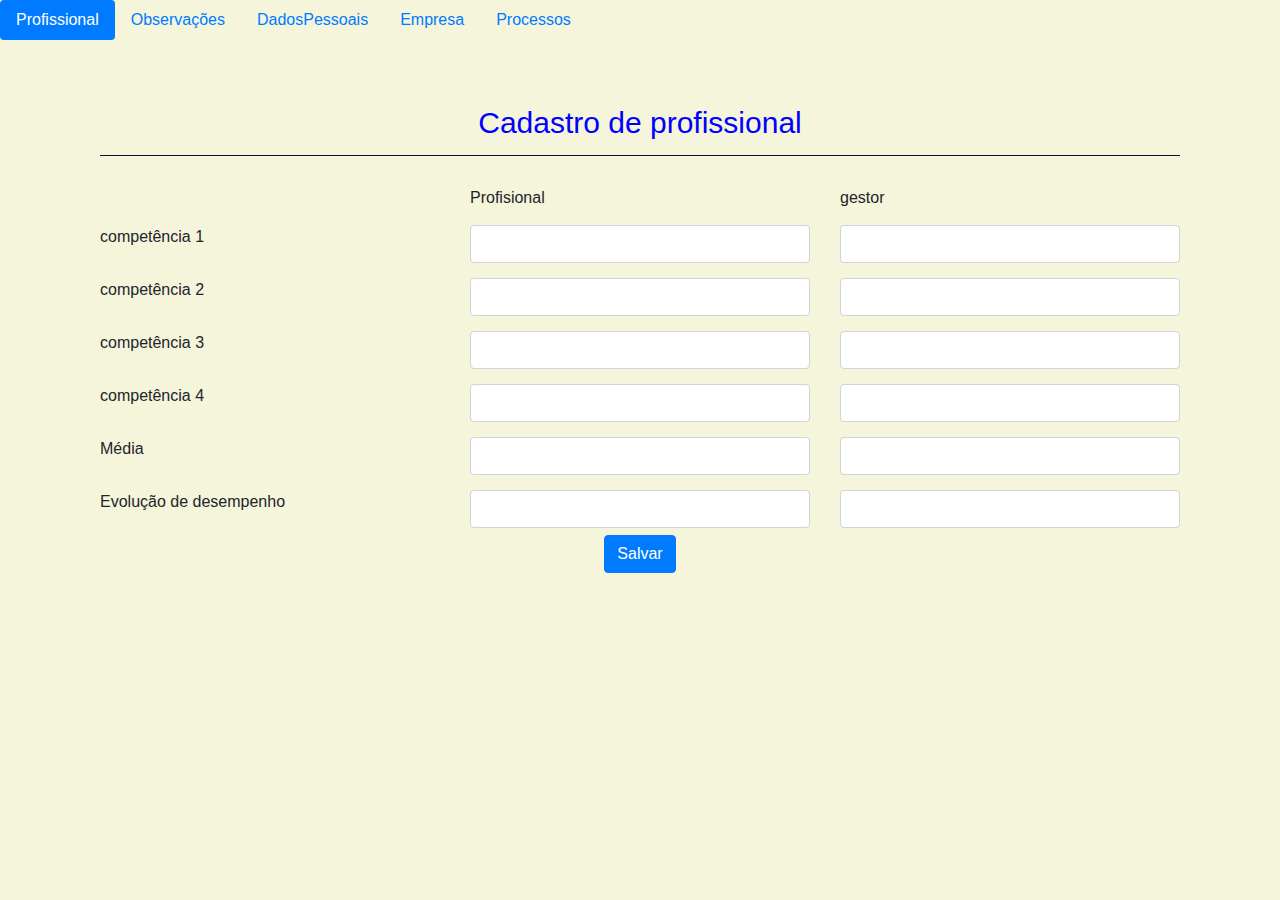
<file: index.html>
<!DOCTYPE html>
<html lang="en">

<head>
    <meta charset="UTF-8">
    <meta name="viewport" content="width=device-width, initial-scale=1.0">
    <meta http-equiv="X-UA-Compatible" content="ie=edge">

    <link rel="stylesheet" href="https://stackpath.bootstrapcdn.com/bootstrap/4.3.1/css/bootstrap.min.css"
        integrity="sha384-ggOyR0iXCbMQv3Xipma34MD+dH/1fQ784/j6cY/iJTQUOhcWr7x9JvoRxT2MZw1T" crossorigin="anonymous">

    <link rel="stylesheet" href="css/style.css">
    <title>Document</title>
</head>

<body>

    <ul class="nav nav-pills mb-3" id="pills-tab" role="tablist">
        <li class="nav-item">
            <a class="nav-link active" id="pills-home-tab" data-toggle="pill" href="index.html" role="tab"
                aria-controls="pills-home" aria-selected="true">Profissional</a>
        </li>
        <li class="nav-item">
            <a class="nav-link" id="pills-profile-tab" data-toggle="pill" href="observacao.html" role="tab"
                aria-controls="pills-profile" aria-selected="false">Observações</a>
        </li>
        <li class="nav-item">
            <a class="nav-link" id="pills-contact-tab" data-toggle="pill" href="dadospessoais.html" role="tab"
                aria-controls="pills-contact" aria-selected="false">DadosPessoais</a>
        </li>

        <li class="nav-item">
                <a class="nav-link" id="pills-contact-tab" data-toggle="pill" href="empresa.html" role="tab"
                    aria-controls="pills-contact" aria-selected="false">Empresa</a>
        </li>
        <li class="nav-item">
                <a class="nav-link" id="pills-contact-tab" data-toggle="pill" href="processo.html" role="tab"
                    aria-controls="pills-contact" aria-selected="false">Processos</a>
        </li>
    </ul>

    <div class="container">
        <div class="header">
            <header>Cadastro de profissional</header>
        </div>

        <div class="row">
            <div class="col-sm"></div>
            <div class="col-sm">Profisional</div>
            <div class="col-sm">gestor</div>
        </div>

        <div class="row">
            <div class="col-sm">competência 1</div>
            <div class="col-sm">
                <input type="text" class="form-control" id="c1" placeholder="">
            </div>
            <div class="col-sm">
                <input type="text" class="form-control" id="g1" placeholder="">
            </div>

        </div>

        <div class="row">
            <div class="col-sm">competência 2</div>
            <div class="col-sm">
                <input type="text" class="form-control" id="c2" placeholder="">
            </div>
            <div class="col-sm">
                <input type="text" class="form-control" id="g2" placeholder="">
            </div>

        </div>

        <div class="row">
            <div class="col-sm">competência 3</div>
            <div class="col-sm">
                <input type="text" class="form-control" id="c3" placeholder="">
            </div>
            <div class="col-sm">
                <input type="text" class="form-control" id="g3" placeholder="">
            </div>

        </div>
        
        <div class="row">
            <div class="col-sm">competência 4</div>
            <div class="col-sm">
                <input type="text" class="form-control" id="c4" placeholder="">
            </div>
            <div class="col-sm">
                <input type="text" class="form-control" id="g4" placeholder="">
            </div>

        </div>

        <div class="row">
                <div class="col-sm">Média</div>
                <div class="col-sm">
                    <input type="text" class="form-control" id="media" placeholder="">
                </div>
                <div class="col-sm">
                    <input type="text" class="form-control" id="g5" placeholder="">
                </div>
    
        </div>


        <div class="row">
            <div class="col-sm">Evolução de desempenho</div>
            <div class="col-sm">
                <input type="text" class="form-control" id="desemp1" placeholder="">
            </div>
            <div class="col-sm">
                <input type="text" class="form-control" id="desemp2" placeholder="">
            </div>

        </div>

        <div class="btn">
            <input type="submit" class="btn btn-primary btn save" value="Salvar">
        </div>

    </div>


    <script src="https://stackpath.bootstrapcdn.com/bootstrap/4.3.1/js/bootstrap.min.js"
        integrity="sha384-JjSmVgyd0p3pXB1rRibZUAYoIIy6OrQ6VrjIEaFf/nJGzIxFDsf4x0xIM+B07jRM"
        crossorigin="anonymous"></script>

    <script src="https://code.jquery.com/jquery-3.3.1.slim.min.js"
        integrity="sha384-q8i/X+965DzO0rT7abK41JStQIAqVgRVzpbzo5smXKp4YfRvH+8abtTE1Pi6jizo"
        crossorigin="anonymous"></script>
    <script src="https://cdnjs.cloudflare.com/ajax/libs/popper.js/1.14.7/umd/popper.min.js"
        integrity="sha384-UO2eT0CpHqdSJQ6hJty5KVphtPhzWj9WO1clHTMGa3JDZwrnQq4sF86dIHNDz0W1"
        crossorigin="anonymous"></script>
</body>

</html>
</file>
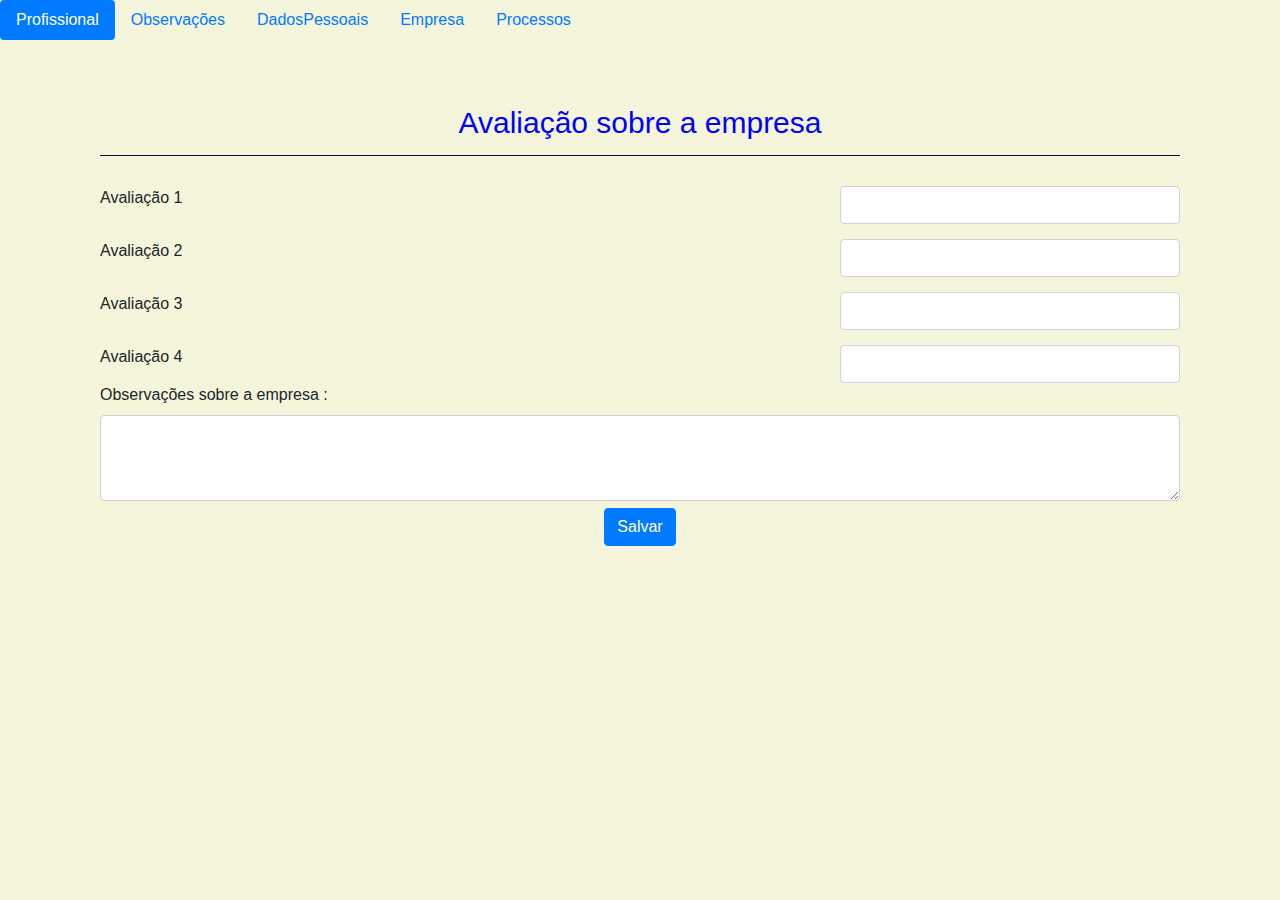
<file: empresa.html>
<!DOCTYPE html>
<html lang="en">

<head>
    <meta charset="UTF-8">
    <meta name="viewport" content="width=device-width, initial-scale=1.0">
    <meta http-equiv="X-UA-Compatible" content="ie=edge">

    <link rel="stylesheet" href="https://stackpath.bootstrapcdn.com/bootstrap/4.3.1/css/bootstrap.min.css"
        integrity="sha384-ggOyR0iXCbMQv3Xipma34MD+dH/1fQ784/j6cY/iJTQUOhcWr7x9JvoRxT2MZw1T" crossorigin="anonymous">

    <link rel="stylesheet" href="css/style.css">
    <title>Document</title>
</head>

<body>

    <ul class="nav nav-pills mb-3" id="pills-tab" role="tablist">
        <li class="nav-item">
            <a class="nav-link active" id="pills-home-tab" data-toggle="pill" href="index.html" role="tab"
                aria-controls="pills-home" aria-selected="true">Profissional</a>
        </li>
        <li class="nav-item">
            <a class="nav-link" id="pills-profile-tab" data-toggle="pill" href="observacao.html" role="tab"
                aria-controls="pills-profile" aria-selected="false">Observações</a>
        </li>
        <li class="nav-item">
            <a class="nav-link" id="pills-contact-tab" data-toggle="pill" href="dadospessoais.html" role="tab"
                aria-controls="pills-contact" aria-selected="false">DadosPessoais</a>
        </li>

        <li class="nav-item">
                <a class="nav-link" id="pills-contact-tab" data-toggle="pill" href="empresa.html" role="tab"
                    aria-controls="pills-contact" aria-selected="false">Empresa</a>
        </li>
        <li class="nav-item">
                <a class="nav-link" id="pills-contact-tab" data-toggle="pill" href="processo.html" role="tab"
                    aria-controls="pills-contact" aria-selected="false">Processos</a>
        </li>
    </ul>

    <div class="container">
        <div class="header">
            <header>Avaliação sobre a empresa</header>
        </div>

        <div class="row">
            <div class="col-sm">Avaliação 1</div>
            <div class="col-sm">
            </div>
            <div class="col-sm">
                <input type="text" class="form-control" id="g1" placeholder="">
            </div>

        </div>

        <div class="row">
            <div class="col-sm">Avaliação 2</div>
            <div class="col-sm">
            </div>
            <div class="col-sm">
                <input type="text" class="form-control" id="g2" placeholder="">
            </div>

        </div>

        <div class="row">
            <div class="col-sm">Avaliação 3</div>
            <div class="col-sm">
            </div>
            <div class="col-sm">
                <input type="text" class="form-control" id="g3" placeholder="">
            </div>

        </div>
        
        <div class="row">
            <div class="col-sm">Avaliação 4</div>
            <div class="col-sm">
            </div>
            <div class="col-sm">
                <input type="text" class="form-control" id="g4" placeholder="">
            </div>

        </div>

      
        <label for="textarea2">Observações sobre a empresa :</label>
        <textarea class="form-control" id="textarea2" rows="3"></textarea>

        <div class="btn">
            <input type="submit" class="btn btn-primary btn save" value="Salvar">
        </div>

    </div>


    <script src="https://stackpath.bootstrapcdn.com/bootstrap/4.3.1/js/bootstrap.min.js"
        integrity="sha384-JjSmVgyd0p3pXB1rRibZUAYoIIy6OrQ6VrjIEaFf/nJGzIxFDsf4x0xIM+B07jRM"
        crossorigin="anonymous"></script>

    <script src="https://code.jquery.com/jquery-3.3.1.slim.min.js"
        integrity="sha384-q8i/X+965DzO0rT7abK41JStQIAqVgRVzpbzo5smXKp4YfRvH+8abtTE1Pi6jizo"
        crossorigin="anonymous"></script>
    <script src="https://cdnjs.cloudflare.com/ajax/libs/popper.js/1.14.7/umd/popper.min.js"
        integrity="sha384-UO2eT0CpHqdSJQ6hJty5KVphtPhzWj9WO1clHTMGa3JDZwrnQq4sF86dIHNDz0W1"
        crossorigin="anonymous"></script>
</body>

</html>
</file>
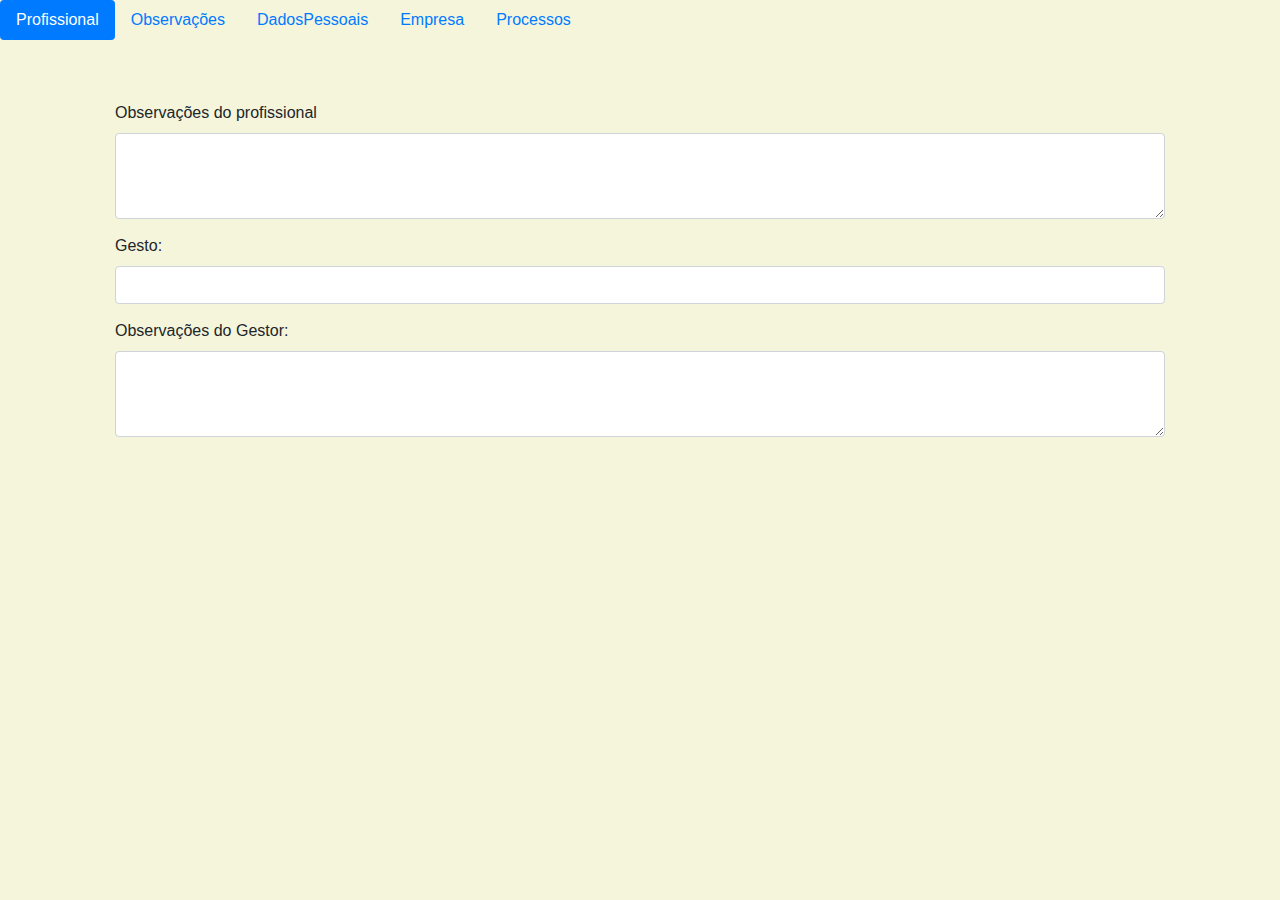
<file: observacao.html>
<!DOCTYPE html>
<html lang="en">

<head>
    <meta charset="UTF-8">
    <meta name="viewport" content="width=device-width, initial-scale=1.0">
    <meta http-equiv="X-UA-Compatible" content="ie=edge">

    <link rel="stylesheet" href="https://stackpath.bootstrapcdn.com/bootstrap/4.3.1/css/bootstrap.min.css"
        integrity="sha384-ggOyR0iXCbMQv3Xipma34MD+dH/1fQ784/j6cY/iJTQUOhcWr7x9JvoRxT2MZw1T" crossorigin="anonymous">

    <link rel="stylesheet" href="css/observacao.css">
    <title>Document</title>
</head>

<body>

    <ul class="nav nav-pills mb-3" id="pills-tab" role="tablist">
        <li class="nav-item">
            <a class="nav-link active" id="pills-home-tab" data-toggle="pill" href="index.html" role="tab"
                aria-controls="pills-home" aria-selected="true">Profissional</a>
        </li>
        <li class="nav-item">
            <a class="nav-link" id="pills-profile-tab" data-toggle="pill" href="observacao.html" role="tab"
                aria-controls="pills-profile" aria-selected="false">Observações</a>
        </li>
        <li class="nav-item">
            <a class="nav-link" id="pills-contact-tab" data-toggle="pill" href="dadospessoais.html" role="tab"
                aria-controls="pills-contact" aria-selected="false">DadosPessoais</a>
        </li>

        <li class="nav-item">
            <a class="nav-link" id="pills-contact-tab" data-toggle="pill" href="empresa.html" role="tab"
                aria-controls="pills-contact" aria-selected="false">Empresa</a>
        </li>
        <li class="nav-item">
            <a class="nav-link" id="pills-contact-tab" data-toggle="pill" href="processo.html" role="tab"
                aria-controls="pills-contact" aria-selected="false">Processos</a>
        </li>
    </ul>


    <div class="container">
        <div class="form-group text-area">
            <label for="textarea">Observações do profissional</label>
            <textarea class="form-control" id="textarea" rows="3"></textarea>
            <label>Gesto:</label>
            <div class="input">
                <input type="text" class="form-control" id="g3" placeholder="">
            </div>

            <label for="textarea2">Observações do Gestor:</label>
            <textarea class="form-control" id="textarea2" rows="3"></textarea>

        </div>

    </div>


    <script src="https://stackpath.bootstrapcdn.com/bootstrap/4.3.1/js/bootstrap.min.js"
        integrity="sha384-JjSmVgyd0p3pXB1rRibZUAYoIIy6OrQ6VrjIEaFf/nJGzIxFDsf4x0xIM+B07jRM"
        crossorigin="anonymous"></script>

    <script src="https://code.jquery.com/jquery-3.3.1.slim.min.js"
        integrity="sha384-q8i/X+965DzO0rT7abK41JStQIAqVgRVzpbzo5smXKp4YfRvH+8abtTE1Pi6jizo"
        crossorigin="anonymous"></script>
    <script src="https://cdnjs.cloudflare.com/ajax/libs/popper.js/1.14.7/umd/popper.min.js"
        integrity="sha384-UO2eT0CpHqdSJQ6hJty5KVphtPhzWj9WO1clHTMGa3JDZwrnQq4sF86dIHNDz0W1"
        crossorigin="anonymous"></script>
</body>

</html>
</file>
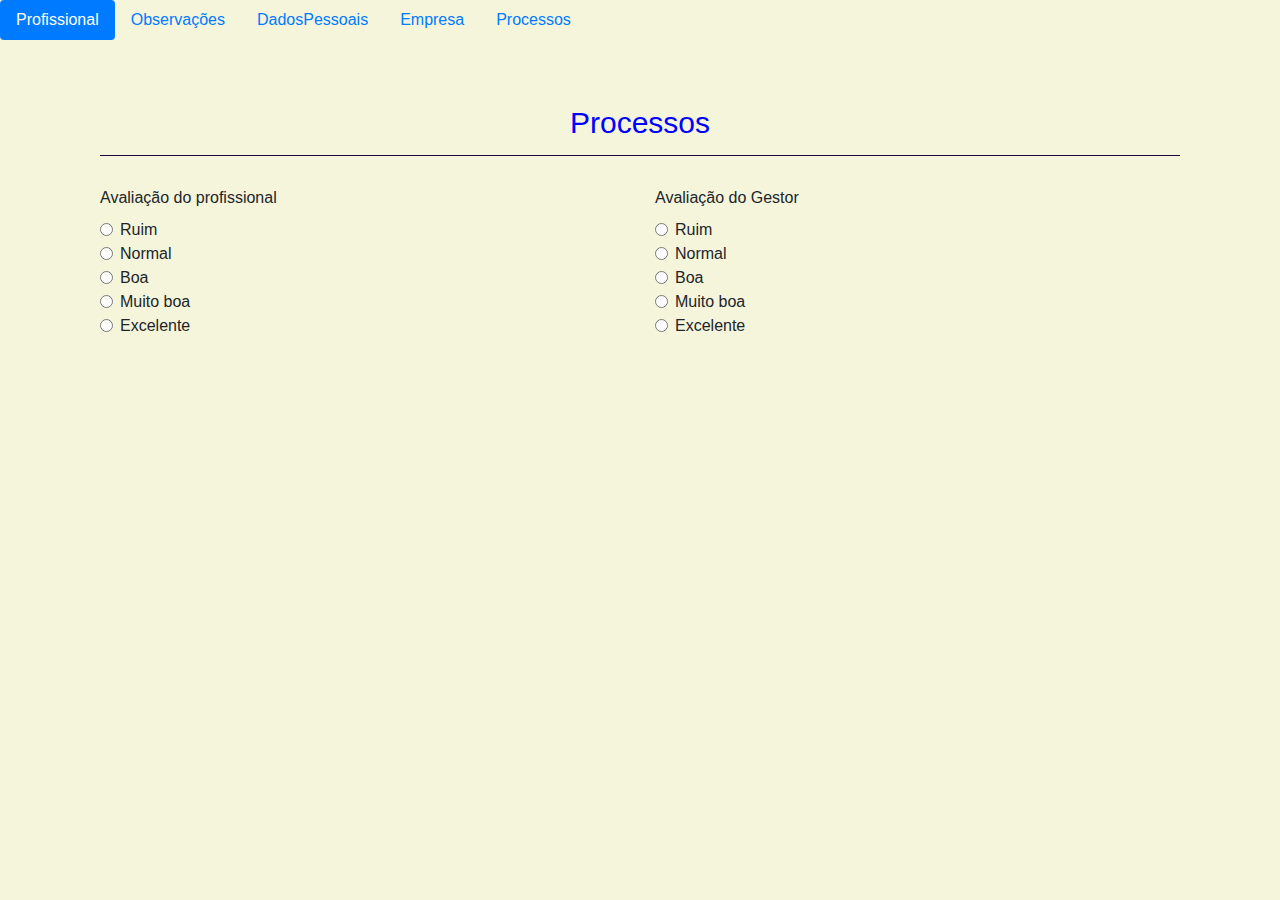
<file: processo.html>
<!DOCTYPE html>
<html lang="en">

<head>
    <meta charset="UTF-8">
    <meta name="viewport" content="width=device-width, initial-scale=1.0">
    <meta http-equiv="X-UA-Compatible" content="ie=edge">

    <link rel="stylesheet" href="https://stackpath.bootstrapcdn.com/bootstrap/4.3.1/css/bootstrap.min.css"
        integrity="sha384-ggOyR0iXCbMQv3Xipma34MD+dH/1fQ784/j6cY/iJTQUOhcWr7x9JvoRxT2MZw1T" crossorigin="anonymous">

    <link rel="stylesheet" href="css/style.css">
    <title>Document</title>
</head>

<body>

    <ul class="nav nav-pills mb-3" id="pills-tab" role="tablist">
        <li class="nav-item">
            <a class="nav-link active" id="pills-home-tab" data-toggle="pill" href="index.html" role="tab"
                aria-controls="pills-home" aria-selected="true">Profissional</a>
        </li>
        <li class="nav-item">
            <a class="nav-link" id="pills-profile-tab" data-toggle="pill" href="observacao.html" role="tab"
                aria-controls="pills-profile" aria-selected="false">Observações</a>
        </li>
        <li class="nav-item">
            <a class="nav-link" id="pills-contact-tab" data-toggle="pill" href="dadospessoais.html" role="tab"
                aria-controls="pills-contact" aria-selected="false">DadosPessoais</a>
        </li>

        <li class="nav-item">
            <a class="nav-link" id="pills-contact-tab" data-toggle="pill" href="empresa.html" role="tab"
                aria-controls="pills-contact" aria-selected="false">Empresa</a>
        </li>
        <li class="nav-item">
            <a class="nav-link" id="pills-contact-tab" data-toggle="pill" href="processo.html" role="tab"
                aria-controls="pills-contact" aria-selected="false">Processos</a>
        </li>
    </ul>

    <div class="container">
        <div class="header">
            <header>Processos</header>
        </div>


        <div class="row">
            <div class="col-sm">
                <label for="">Avaliação do profissional</label>

                <div class="form-check">
                    <input class="form-check-input" type="radio" value="" id="defaultCheck1">
                    <label class="form-check-label" for="defaultCheck1">
                        Ruim
                    </label>
                </div>
                <div class="form-check">
                    <input class="form-check-input" type="radio" value="" id="defaultCheck1">
                    <label class="form-check-label" for="defaultCheck1">
                        Normal
                    </label>
                </div>
                <div class="form-check">
                    <input class="form-check-input" type="radio" value="" id="defaultCheck1">
                    <label class="form-check-label" for="defaultCheck1">
                        Boa
                    </label>
                </div>
                <div class="form-check">
                    <input class="form-check-input" type="radio" value="" id="defaultCheck1">
                    <label class="form-check-label" for="defaultCheck1">
                        Muito boa
                    </label>
                </div>
                <div class="form-check">
                    <input class="form-check-input" type="radio" value="" id="defaultCheck1">
                    <label class="form-check-label" for="defaultCheck1">
                        Excelente
                    </label>
                </div>
            </div>
            <div class="col-sm">
                    <label for="">Avaliação do Gestor</label>

                    <div class="form-check">
                        <input class="form-check-input" type="radio" value="" id="defaultCheck1">
                        <label class="form-check-label" for="defaultCheck1">
                            Ruim
                        </label>
                    </div>
                    <div class="form-check">
                        <input class="form-check-input" type="radio" value="" id="defaultCheck1">
                        <label class="form-check-label" for="defaultCheck1">
                            Normal
                        </label>
                    </div>
                    <div class="form-check">
                        <input class="form-check-input" type="radio" value="" id="defaultCheck1">
                        <label class="form-check-label" for="defaultCheck1">
                            Boa
                        </label>
                    </div>
                    <div class="form-check">
                        <input class="form-check-input" type="radio" value="" id="defaultCheck1">
                        <label class="form-check-label" for="defaultCheck1">
                            Muito boa
                        </label>
                    </div>
                    <div class="form-check">
                        <input class="form-check-input" type="radio" value="" id="defaultCheck1">
                        <label class="form-check-label" for="defaultCheck1">
                            Excelente
                        </label>
                    </div>

            </div>

        </div>


    </div>


    <script src="https://stackpath.bootstrapcdn.com/bootstrap/4.3.1/js/bootstrap.min.js"
        integrity="sha384-JjSmVgyd0p3pXB1rRibZUAYoIIy6OrQ6VrjIEaFf/nJGzIxFDsf4x0xIM+B07jRM"
        crossorigin="anonymous"></script>

    <script src="https://code.jquery.com/jquery-3.3.1.slim.min.js"
        integrity="sha384-q8i/X+965DzO0rT7abK41JStQIAqVgRVzpbzo5smXKp4YfRvH+8abtTE1Pi6jizo"
        crossorigin="anonymous"></script>
    <script src="https://cdnjs.cloudflare.com/ajax/libs/popper.js/1.14.7/umd/popper.min.js"
        integrity="sha384-UO2eT0CpHqdSJQ6hJty5KVphtPhzWj9WO1clHTMGa3JDZwrnQq4sF86dIHNDz0W1"
        crossorigin="anonymous"></script>
</body>

</html>
</file>
<file: css/style.css>
.container {
    padding: 30px;
    /* background-color: rgb(228, 233, 240); */
    box-shadow: 0.5 black;
    margin-top: 20px;
}

.row {
    margin-top: 15px;
}

.header {
    display: flex;
    justify-content: center;
    margin-bottom: 30px;
    border-bottom: 1px solid rgb(32, 3, 59);
    padding: 10px;
}

header {
    font-size: 30px;
    color: blue;
    
}

.btn {
    display: flex;
    justify-content: center;

}

.col-sm:hover {
    color: blue;
}

body{
    background-color: beige
}
</file>
<file: css/observacao.css>
.text-area {
    padding: 30px;
}

label {
    margin-top: 15px;
}

body{
    background-color: beige
}
</file>
